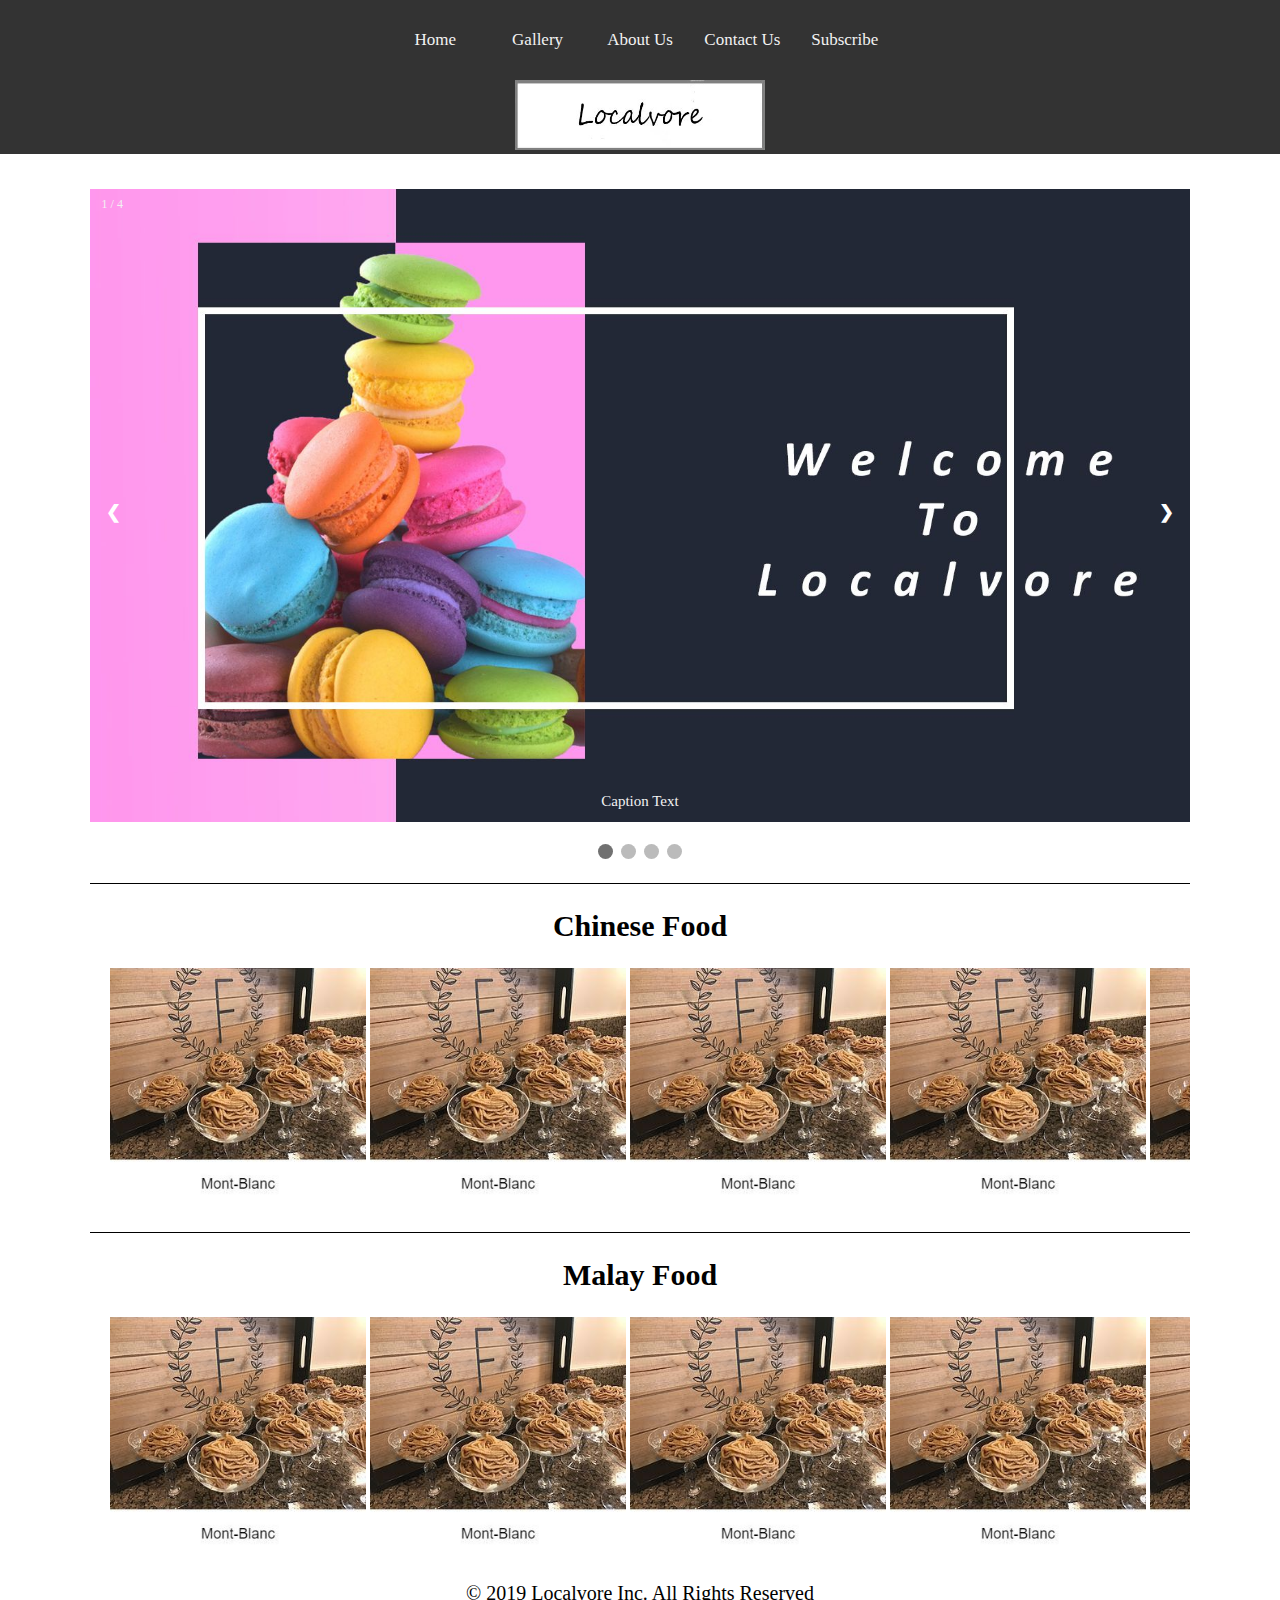
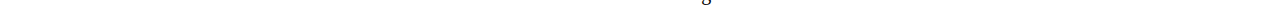
<file: index.html>
<!--
SPDX-Short-Identifier: MIT
(c) 2019 Alan Tan
This code is licensed under MIT license (See LICENSE.txt for details)
-->
<!doctype html>
<html>

<head>
    <meta charset="utf-8">
    <meta name="viewport" content="width=device-width, initial-scale=1">
    <title>Localvore | Home</title>
    <link rel="icon" href="img/logo2.png">
    <link href="CSS/Style2.css" rel="stylesheet" type="text/css">
    <link href="CSS/slide.css" rel="stylesheet" type="text/css">
    <link rel="stylesheet" href="https://cdnjs.cloudflare.com/ajax/libs/font-awesome/4.7.0/css/font-awesome.min.css">
    <script src="JS/jquery-3.3.1.min.js"></script>
</head>

<body>
    <div class="topnav" id="myTopnav">
        <a href="index.html">Home</a>
        <a href="Gallery.html">Gallery</a>
        <a href="AboutUs.html">About Us</a>
        <a href="Contact.html">Contact Us</a>
        <a href="Subscribe.html">Subscribe</a>
        <a href="javascript:void(0);" class="icon" onclick="myFunction()">
            <i class="fa fa-bars"></i>
        </a>
        <div class="Logo">
            <img src="res/title.jpg" width="900" height="900" />
        </div>
    </div>
    <div class="Container">
        <div class="sidebar">
            <div class="slideshow-container">
                <div class="mySlides fade">
                    <div class="numbertext">1 / 4</div>
                    <img src="res/ss1.jpg" class="slideImg">
                    <div class="text">Caption Text</div>
                </div>
                <div class="mySlides fade">
                    <div class="numbertext">2 / 4</div>
                    <img src="res/ss2.jpg" class="slideImg">
                    <div class="text">Caption Two</div>
                </div>
                <div class="mySlides fade">
                    <div class="numbertext">3 / 4</div>
                    <img src="res/ss3.jpg" class="slideImg">
                    <div class="text">Caption Three</div>
                </div>
                <div class="mySlides fade">
                    <div class="numbertext">4 / 4</div>
                    <img src="res/ss4.jpg" class="slideImg">
                    <div class="text">Caption Four</div>
                </div>
                <a class="prev" onclick="plusSlides(-1)">&#10094;</a>
                <a class="next" onclick="plusSlides(1)">&#10095;</a>
            </div>
            <br>
            <div style="text-align:center">
                <span class="dot" onclick="currentSlide(1)"></span>
                <span class="dot" onclick="currentSlide(2)"></span>
                <span class="dot" onclick="currentSlide(3)"></span>
                <span class="dot" onclick="currentSlide(4)"></span>
            </div>
        </div>
        <div class="contant" id="contant1">
            <div class="header">
                <h2>Chinese Food</h2>
            </div>
            <div class="artical">
                <img src="res/food.jpg" />
                <img src="res/food.jpg" />
                <img src="res/food.jpg" />
                <img src="res/food.jpg" />
                <img src="res/food.jpg" />
                <img src="res/food.jpg" />
            </div>
        </div>
        <div class="contant" id="contant2">
            <div class="header">
                <h2>Malay Food</h2>
            </div>
            <div class="artical">
                <img src="res/food.jpg" />
                <img src="res/food.jpg" />
                <img src="res/food.jpg" />
                <img src="res/food.jpg" />
                <img src="res/food.jpg" />
                <img src="res/food.jpg" />
            </div>
        </div>
        <footer>
            <p>© 2019 Localvore Inc. All Rights Reserved</p>
        </footer>
    </div>
    <script>
        function myFunction() {
            var x = document.getElementById("myTopnav");
            if (x.className === "topnav") {
                x.className += " responsive";
            } else {
                x.className = "topnav";
            }
        }
    </script>
    <script src="JS/slide.js"></script>
</body>
</file>
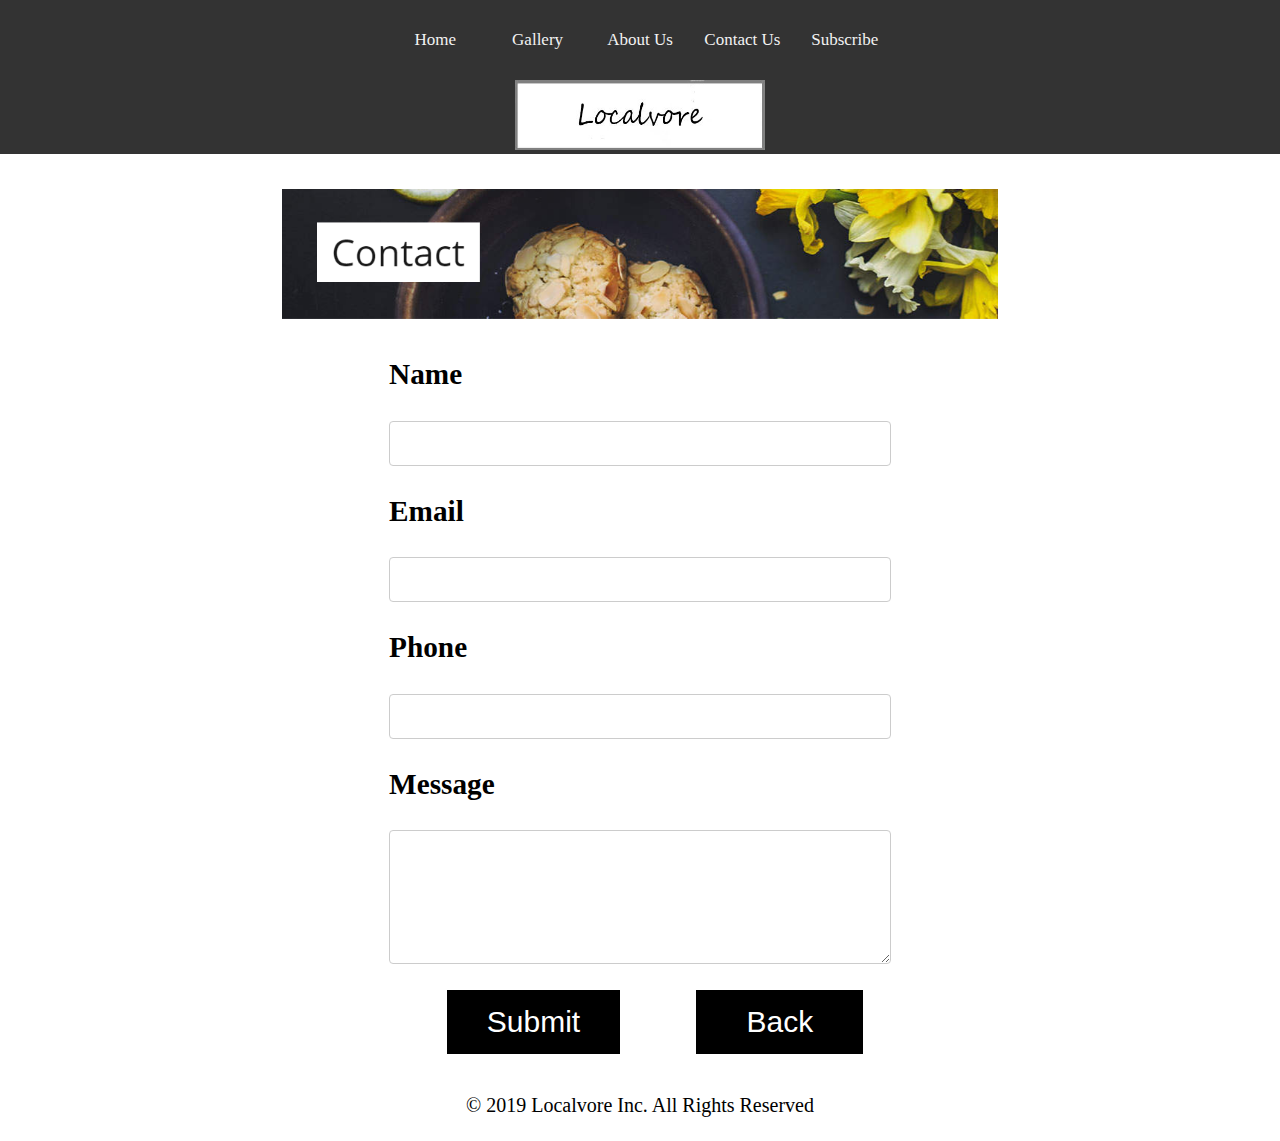
<file: Contact.html>
<!--
SPDX-Short-Identifier: MIT
(c) 2019 Alan Tan
This code is licensed under MIT license (See LICENSE.txt for details)
-->
<!doctype html>
<html>

<head>
    <meta charset="utf-8">
    <meta name="viewport" content="width=device-width, initial-scale=1">
    <title>Localvore | Home</title>
    <link rel="icon" href="img/logo2.png">
    <link href="CSS/style.css" rel="stylesheet" type="text/css">
    <link href="CSS/slide.css" rel="stylesheet" type="text/css">
    <link rel="stylesheet" href="https://cdnjs.cloudflare.com/ajax/libs/font-awesome/4.7.0/css/font-awesome.min.css">
    <script src="JS/jquery-3.3.1.min.js"></script>
</head>

<body>
    <div class="topnav" id="myTopnav">
        <a href="index.html">Home</a>
        <a href="Gallery.html">Gallery</a>
        <a href="AboutUs.html">About Us</a>
        <a href="Contact.html">Contact Us</a>
        <a href="Subscribe.html">Subscribe</a>
        <a href="javascript:void(0);" class="icon" onclick="myFunction()">
            <i class="fa fa-bars"></i>
        </a>
        <div class="Logo">
            <img src="res/title.jpg" width="900" height="900" />
        </div>
    </div>
    <div class="Container">
        <div class="header">
            <img src="res/Header.PNG" />
        </div>
        <div class="content">
            <form>
                <article>
                    <h3>Name</h3>
                    <input type="text" id="name" name="name" required>
                    <h3>Email</h3>
                    <input type="email" id="name" name="name" required>
                    <h3>Phone</h3>
                    <input type="text" id="name" name="name" required>
                    <h3>Message</h3>
                    <textarea rows="4" cols="50"></textarea>
                </article>

                <button type="submit">Submit</button>
                <button type="cancel">Back</button>
            </form>
        </div>
        <footer>
            <p>© 2019 Localvore Inc. All Rights Reserved</p>
        </footer>
    </div>
    <script>
        function myFunction() {
            var x = document.getElementById("myTopnav");
            if (x.className === "topnav") {
                x.className += " responsive";
            } else {
                x.className = "topnav";
            }
        }
    </script>
</body>
</file>
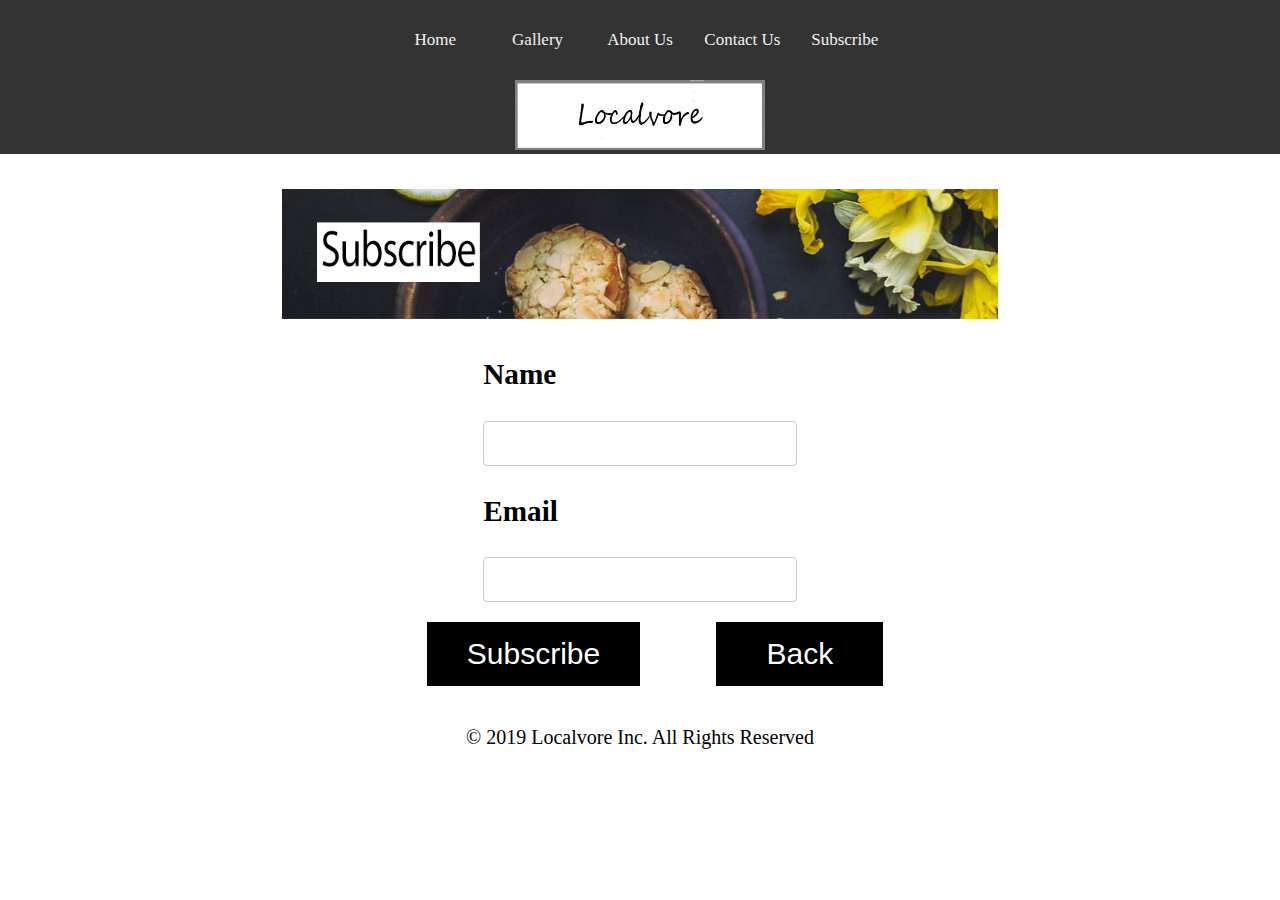
<file: Subscribe.html>
<!--
SPDX-Short-Identifier: MIT
(c) 2019 Alan Tan
This code is licensed under MIT license (See LICENSE.txt for details)
-->
<!doctype html>

<head>
    <meta charset="utf-8">
    <meta name="viewport" content="width=device-width, initial-scale=1">
    <title>Localvore | Home</title>
    <link rel="icon" href="img/logo2.png">
    <link href="CSS/style.css" rel="stylesheet" type="text/css">
    <link href="CSS/slide.css" rel="stylesheet" type="text/css">
    <link rel="stylesheet" href="https://cdnjs.cloudflare.com/ajax/libs/font-awesome/4.7.0/css/font-awesome.min.css">
    <script src="JS/jquery-3.3.1.min.js"></script>
</head>

<body>
    <div class="topnav" id="myTopnav">
        <a href="index.html">Home</a>
        <a href="Gallery.html">Gallery</a>
        <a href="AboutUs.html">About Us</a>
        <a href="Contact.html">Contact Us</a>
        <a href="Subscribe.html">Subscribe</a>
        <a href="javascript:void(0);" class="icon" onclick="myFunction()">
            <i class="fa fa-bars"></i>
        </a>
        <div class="Logo">
            <img src="res/title.jpg" width="900" height="900" />
        </div>
    </div>
    <div class="Container">
        <div class="header">
            <img src="res/Subscribe header.png" />
        </div>
        <div class="content">
            <form>
                <div class="input">
                    <h3>Name</h3>
                    <input type="text" id="name" name="name" required>
                </div>
                <div class="input">
                    <h3>Email</h3>
                    <input type="email" id="name" name="name" required><br/>
                </div>
                <button type="submit">Subscribe</button>
                <button type="cancel">Back</button>
            </form>
        </div>
        <footer>
            <p>© 2019 Localvore Inc. All Rights Reserved</p>
        </footer>
    </div>
    <script>
        function myFunction() {
            var x = document.getElementById("myTopnav");
            if (x.className === "topnav") {
                x.className += " responsive";
            } else {
                x.className = "topnav";
            }
        }
    </script>
</body>
</file>
<file: CSS/Style2.css>
/*
SPDX-Short-Identifier: MIT
(c) 2019 Alan Tan
This code is licensed under MIT license (See LICENSE.txt for details)
*/
body {
    margin: 0;
}

h1 {
    font-size: 40px;
}

h2 {
    font-size: 30px;
}

p {
    font-size: 30px;
}

.Logo {
    float: left;
    width: 100%;
    text-align: center;
    z-index: 10;
}

.Logo img {
    width: 250px;
    height: 70px;
}

.Container {
    text-align: center;
    margin-top: 35px;
    position: absolute;
    padding: 0 7%;
    z-index: 1;
    width: 86%;
}

.contant {
    width: 100%;
    border-top: solid 1px black;
    margin-top: 20px
}

.artical {
    overflow: auto;
    white-space: nowrap;
    padding: 0 20px;
}

footer {
    width: 100%;
    float: left;
}

footer p {
    font-size: 20px;
}

.topnav {
    overflow: hidden;
    background-color: #333;
    padding: 0 30%;
}

.topnav a {
    width: 20%;
    float: left;
    display: block;
    color: #f2f2f2;
    text-align: center;
    padding: 30px 0;
    text-decoration: none;
    font-size: 17px;
}

.topnav a:hover {
    background-color: #ddd;
    color: black;
}

.active {
    background-color: #4CAF50;
    color: white;
}

.topnav .icon {
    display: none;
}

.artical img {
    width: 20vw;
}

@media screen and (max-width: 800px) {
    .artical img {
        width: 40vw;
    }
    .topnav {
        padding: 0
    }
    .topnav a:not(:first-child) {
        display: none;
    }
    .topnav a.icon {
        float: right;
        display: block;
    }
    .topnav.responsive {
        position: relative;
    }
    .topnav.responsive .icon {
        position: absolute;
        right: 0;
        top: 0;
    }
    .topnav.responsive a {
        float: none;
        display: block;
        text-align: left;
    }
}
</file>
<file: CSS/slide.css>
/*
SPDX-Short-Identifier: MIT
(c) 2019 Alan Tan
This code is licensed under MIT license (See LICENSE.txt for details)
*/
/* Slideshow */

.sidebar * {
    box-sizing: border-box
}

.slideshow-container {
    max-width: 100%;
    position: relative;
    margin: auto;
}

.mySlides {
    display: none;
}

.slideImg {
    width: 100%;
}

.prev,
.next {
    cursor: pointer;
    position: absolute;
    top: 50%;
    width: auto;
    margin-top: -22px;
    padding: 16px;
    color: white;
    font-weight: bold;
    font-size: 18px;
    transition: 0.6s ease;
    user-select: none;
}

.next {
    right: 0;
    border-radius: 3px 0 0 3px;
}

.prev {
    left: 0;
    border-radius: 0 3px 3px 0;
}

.prev:hover,
.next:hover {
    background-color: rgba(0, 0, 0, 0.8);
}

.text {
    color: #f2f2f2;
    font-size: 15px;
    padding: 8px 12px;
    position: absolute;
    bottom: 8px;
    width: 100%;
    text-align: center;
}

.numbertext {
    color: #f2f2f2;
    font-size: 12px;
    padding: 8px 12px;
    position: absolute;
    top: 0;
}

.dot {
    cursor: pointer;
    height: 15px;
    width: 15px;
    margin: 0 2px;
    background-color: #bbb;
    border-radius: 50%;
    display: inline-block;
    transition: background-color 0.6s ease;
}

.active,
.dot:hover {
    background-color: #717171;
}

.fade {
    -webkit-animation-name: fade;
    -webkit-animation-duration: 1.5s;
    animation-name: fade;
    animation-duration: 1.5s;
}

@-webkit-keyframes fade {
    from {
        opacity: .4
    }
    to {
        opacity: 1
    }
}

@keyframes fade {
    from {
        opacity: .4
    }
    to {
        opacity: 1
    }
}
</file>
<file: CSS/style.css>
/*
SPDX-Short-Identifier: MIT
(c) 2019 Alan Tan
This code is licensed under MIT license (See LICENSE.txt for details)
*/
body {
    margin: 0;
}

h1 {
    font-size: 40px;
}

h2 {
    font-size: 30px;
}

p {
    font-size: 25px;
}

.Nav {
    width: 100%;
    background-color: aquamarine;
}

nav ul {
    list-style-type: none;
    width: 50%;
    margin: 0;
    padding: 0;
    overflow: hidden;
    background-color: white;
    padding: 0 25%;
}

nav li {
    float: left;
    width: 20%;
}

nav li a {
    display: block;
    color: #818181;
    text-align: center;
    padding: 14px 16px;
    text-decoration: none;
}

nav li a:hover {
    background-color: #111;
    color: white;
}

.Logo {
    float: left;
    width: 100%;
    text-align: center;
    z-index: 10;
}

.Logo img {
    width: 250px;
    height: 70px;
}

.Container {
    text-align: center;
    margin-top: 35px;
    position: absolute;
    padding: 0 15%;
    z-index: 1;
    width: 70%;
}

.content {
    width: 70%;
    margin: 0 15%;
    margin-top: 20px;
    font-size: 25px;
}

.content .input {
    text-align: center;
    padding: 0 25%;
}

.content h3 {
    text-align: left;
}

.header {
    font-size: 30px;
}

input[type=text] {
    padding: 10px 10px;
    font-size: 20px;
    display: inline-block;
    border: 1px solid #ccc;
    border-radius: 4px;
    box-sizing: border-box;
    width: 100%;
}

input[type=email] {
    padding: 10px 10px;
    font-size: 20px;
    display: inline-block;
    border: 1px solid #ccc;
    border-radius: 4px;
    box-sizing: border-box;
    width: 100%;
}

textarea {
    padding: 20px;
    font-size: 20px;
    display: inline-block;
    border: 1px solid #ccc;
    border-radius: 4px;
    box-sizing: border-box;
    width: 100%;
}

button[type=submit] {
    background-color: black;
    border: none;
    color: white;
    padding: 15px 40px;
    text-align: center;
    text-decoration: none;
    display: inline-block;
    font-size: 30px;
    margin: 20px;
    margin-left: 50px;
    cursor: pointer;
}

button[type=cancel] {
    background-color: black;
    border: none;
    color: white;
    padding: 15px 50px;
    text-align: center;
    text-decoration: none;
    display: inline-block;
    font-size: 30px;
    margin: 20px;
    margin-left: 50px;
    cursor: pointer;
}

.gallery {
    width: 100%;
    font-size: 25px;
    text-align: center;
}

.artical {
    width: 100%;
    float: left;
}

article {
    width: 80%;
    padding: 0 10%;
}

.topnav {
    overflow: hidden;
    background-color: #333;
    padding: 0 30%;
}

.topnav a {
    width: 20%;
    float: left;
    display: block;
    color: #f2f2f2;
    text-align: center;
    padding: 30px 0;
    text-decoration: none;
    font-size: 17px;
}

.topnav a:hover {
    background-color: #ddd;
    color: black;
}

.active {
    background-color: #4CAF50;
    color: white;
}

.topnav .icon {
    display: none;
}

.aboutus {
    float: left;
    width: 60%;
}

.aboutus2 {
    float: right;
    width: 40%;
}

footer {
    width: 100%;
    float: left;
}

footer p {
    font-size: 20px;
}

.header img {
    width: 80%;
    padding: 0 10%;
}

@media screen and (max-width: 800px) {
    .header img {
        width: 100%;
        height: 100px;
        padding: 0;
    }
    .content .input {
        padding: 0 10%;
    }
    .topnav {
        padding: 0
    }
    .topnav a:not(:first-child) {
        display: none;
    }
    .topnav a.icon {
        float: right;
        display: block;
    }
    .topnav.responsive {
        position: relative;
    }
    .topnav.responsive .icon {
        position: absolute;
        right: 0;
        top: 0;
    }
    .topnav.responsive a {
        float: none;
        display: block;
        text-align: left;
    }
    .aboutus {
        float: left;
        width: 100%;
    }
    .aboutus2 {
        float: left;
        width: 100%;
    }
    .content {
        width: 100%;
        margin: 0;
    }
}
</file>
